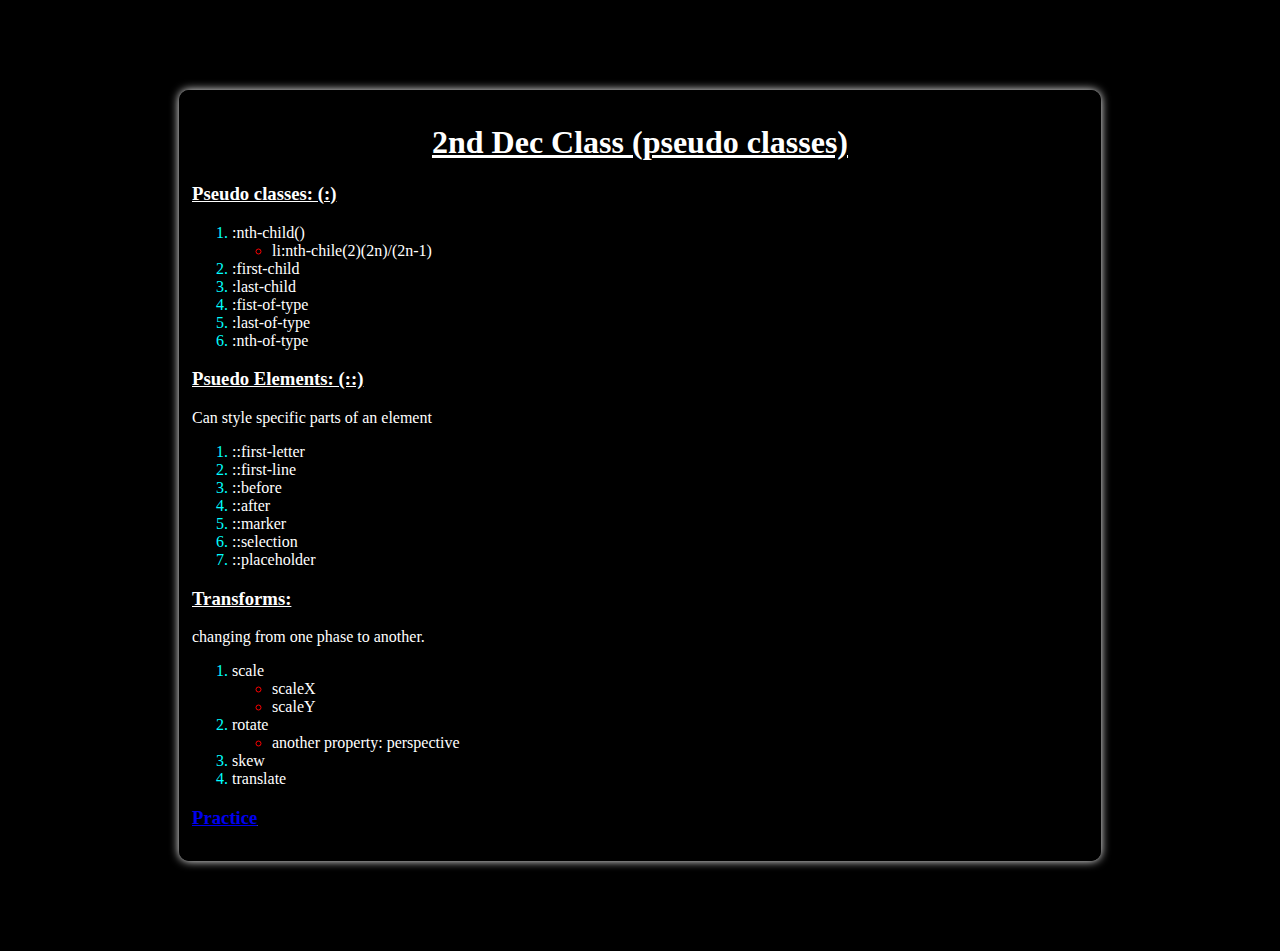
<file: index.html>
<!DOCTYPE html>
<html lang="en">

<head>
    <meta charset="UTF-8">
    <meta name="viewport" content="width=device-width, initial-scale=1.0">
    <title>2nd Dec Class (pseudo classes)</title>
    <link rel="stylesheet" href="style.css">
</head>

<body>

    <div class="page">
        <div class="heading">
            <h1>2nd Dec Class (pseudo classes)</h1>
        </div>

        <div class="content">
            <p>
            <h3 class="subHeading">Pseudo classes: (:)</h3>
            <ol>
                <li>:nth-child()</li>
                <ul>
                    <li>li:nth-chile(2)(2n)/(2n-1)</li>
                </ul>
                <li>:first-child</li>
                <li>:last-child</li>
                <li>:fist-of-type</li>
                <li>:last-of-type</li>
                <li>:nth-of-type</li>
            </ol>

            <h3 class="subHeading">Psuedo Elements: (::)</h3>
            Can style specific parts of an element
            <ol>
                <li>::first-letter</li>
                <li>::first-line</li>
                <li>::before</li>
                <li>::after</li>
                <li>::marker</li>
                <li>::selection</li>
                <li>::placeholder</li>
            </ol>

            <h3 class="subHeading">Transforms:</h3>
            changing from one phase to another.
            <ol>
                <li>scale</li>
                <ul>
                    <li>scaleX</li>
                    <li>scaleY</li>
                </ul>
                <li>rotate</li>
                <ul>
                    <li>another property: perspective</li>
                </ul>
                <li>skew</li>
                <li>translate</li>
            </ol>
            </p>
        </div>
        <h3 class="subHeading"><a href="./practice.html">Practice</a></h3>
    </div>
</body>

</html>
</file>
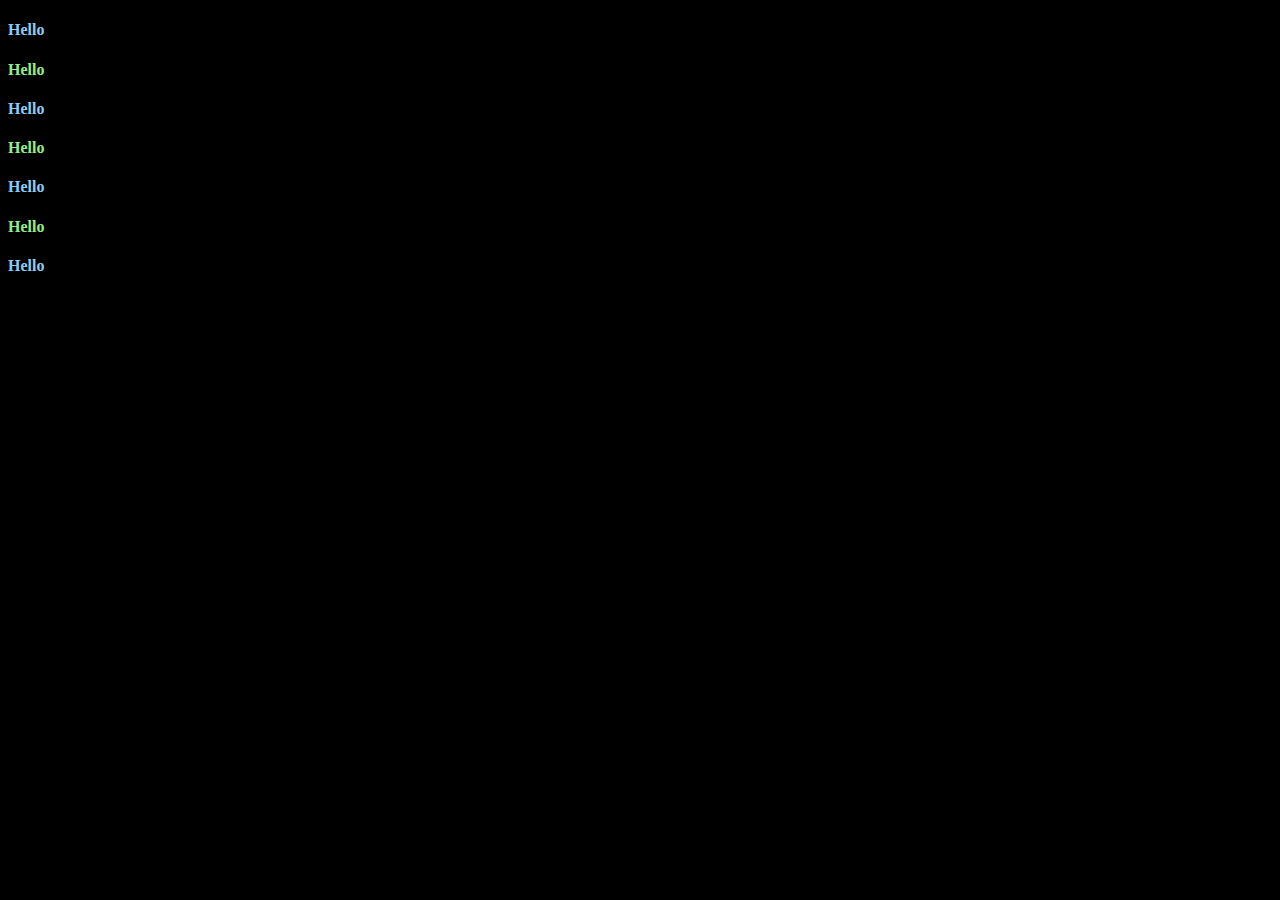
<file: practice.html>
<!DOCTYPE html>
<html lang="en">
<head>
    <meta charset="UTF-8">
    <meta name="viewport" content="width=device-width, initial-scale=1.0">
    <title>Practice</title>
    <link rel="stylesheet" href="practice.css">
</head>
<body>
    <div class="content">
        <h4>Hello</h4>
        <h4>Hello</h4>
        <h4>Hello</h4>
        <h4>Hello</h4>
        <h4>Hello</h4>
        <h4>Hello</h4>
        <h4>Hello</h4>
    </div>
</body>
</html>
</file>
<file: style.css>
body{
    background-color: black;
    color: white;
    text-align: justify;
}

.page{
    border: solid black;
    width: 70vw;
    margin-left: auto;
    margin-right: auto;
    margin-top: 10vh;
    margin-bottom: 10vh;
    border-radius: 10px;
    box-shadow: 0 0 10px white;
    padding: 10px;
}

.heading{
    text-align: center;
    text-decoration: underline;
}

.subHeading{
    text-decoration: underline;
}

ol > li::marker{
    color: aqua;
}

ul > li::marker{
    color: red;
}
</file>
<file: practice.css>
body{
    background-color: black;
    color: white;
    text-align: justify;
}

h4:nth-child(2n){
    color: lightgreen;
}

h4:nth-child(2n-1){
    color: lightskyblue;
}
</file>
